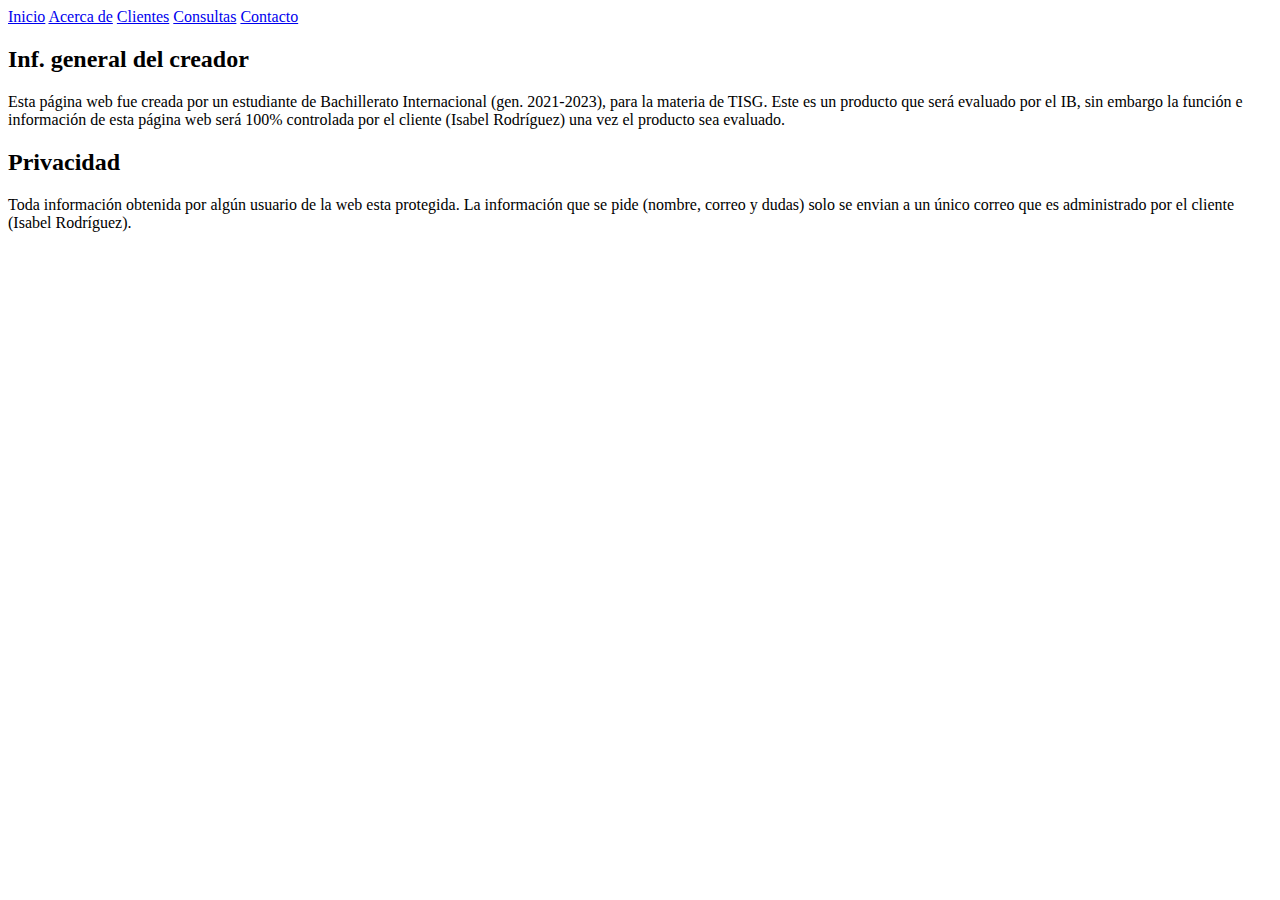
<file: Creador.html>
<!doctype html>
<html>
<head>
<meta charset="UTF-8">
<title>Creador</title>
</head>
	<header class="hero">

		<div class="container">

		</div>
			<nav class="nav">
				<a href="index.html" class="nav___items">Inicio</a>
				<a href="Acerca de.html" class="nav___items">Acerca de</a>
				<a href="Clientes.html" class="nav___items">Clientes</a>
				<a href="Consultas.html" class="nav___items">Consultas</a>
				<a href="Contacto.html" class="nav___items nav___items--cta">Contacto</a>
			</nav>
<section class="about container">
			<div class="about__texts-a">
				<h2 class="subtitle-a"> Inf. general del creador </h2>
				<p class="about__paragraph-a"> Esta página web fue creada por un estudiante de Bachillerato Internacional (gen. 2021-2023), para la materia de TISG. Este es un producto que será evaluado por el IB, sin embargo la función e información de esta página web será 100% controlada por el cliente (Isabel Rodríguez) una vez el producto sea evaluado. </p>
				<h2 class="subtitle-a"> Privacidad </h2>
				<p class="about__paragraph-a"> Toda información obtenida por algún usuario de la web esta protegida. La información que se pide (nombre, correo y dudas) solo se envian a un único correo que es administrado por el cliente (Isabel Rodríguez). </p>
			</div>


		</section>
	</header>
<body>
</body>
</html>
</file>
